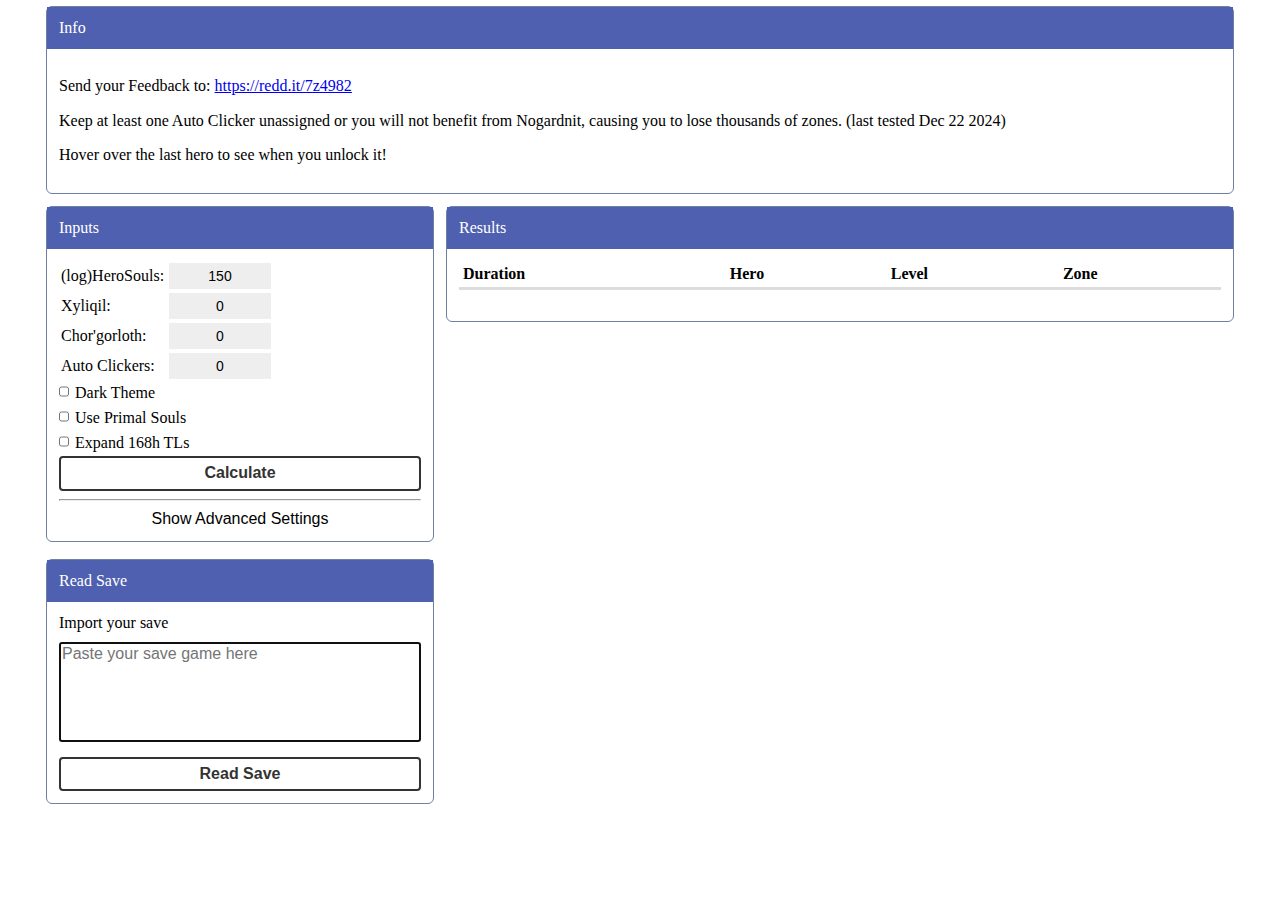
<file: index.html>
<!DOCTYPE html>
<html lang="en">
<head>
	<meta http-equiv="content-type" content="text/html;">
	<meta charset="utf-8">
	<meta name="viewport" content="width=device-width, initial-scale=1 user-scalable=0">
    <meta name="theme-color" content="#5060b0">
    <meta name="Description" content="Plan your Timelapses for Clicker Heroes.">
	<title>CH Timelapse Calculator</title>
	<link rel="stylesheet" href="css/normalize.css">
	<link rel="stylesheet" href="css/main-v004.css">
    <link rel="stylesheet" href="css/light-theme-v004.css" id="theme-light" title="Light">
    <link rel="stylesheet" href="css/dark-theme-v003.css" id="theme-dark" title="Dark" disabled>
    <link rel="manifest" href="manifest.json">
    <link rel="apple-touch-icon" sizes="192x192" href="icons/chronos192.png">
    <script>
        if (localStorage) {
            if (localStorage.getItem("darkmode")==="true") {
                document.getElementById("theme-light").disabled = true;
                document.getElementById("theme-dark").disabled = false;
            }
        }
        if ('serviceWorker' in navigator) {
            window.addEventListener('load', function() {
                navigator.serviceWorker.register('sw.js').then(function(registration) {
                
                }, function(err) {
                    console.log('ServiceWorker registration failed: ', err);
                });
            });
        }
    </script>
	<link rel="icon" type="image/png" href="Chronos.png">
	<script src="https://code.jquery.com/jquery-3.4.1.min.js" defer></script>
</head>
	<body>
		<main class="container" role="main">
			<div class="boxes">
				<div class="box-12 collapsible">
					<div class="panel">
						<div class="title">Info</div>
						<div class="content">
							<p>Send your Feedback to: <a href="https://redd.it/7z4982">https://redd.it/7z4982</a></p>
							<p>Keep at least one Auto Clicker unassigned or you will not benefit from Nogardnit, causing you to lose thousands of zones. (last tested Dec 22 2024)</p>
							<p>Hover over the last hero to see when you unlock it!</p>
						</div>
					</div>
				</div>
                <div class="box-12 warning">
                    <div id="ancientCheckResults">
                        
                    </div>
                </div>
				<div class="box-4">
					<div class="panel">
						<div class="title">Inputs</div>
						<div class="content">
							<div class="numberInput">
								<label for="hero_souls">(log)HeroSouls:</label>
								<input value="150" id="hero_souls" type="text">
							</div>
							<div class="numberInput">
								<label for="xyliqil_level">Xyliqil:</label>
								<input value="0" id="xyliqil_level" type="text">
							</div>
							<div class="numberInput">
								<label for="chor_level">Chor'gorloth:</label>
								<input value="0" id="chor_level" type="text">
							</div>
                            <div class="numberInput">
								<label for="autoclickers">Auto Clickers:</label>
								<input value="0" id="autoclickers" type="text">
							</div>
                            <input type="checkbox" id="dark" class="checkbox" onclick="changeTheme()"><label for="dark">Dark Theme</label>
                            <br>
                            <input type="checkbox" id="primal" class="checkbox" onclick="readSave()"><label for="primal">Use Primal Souls</label>
							<br>
							<input type="checkbox" id="tls" class="checkbox" onclick="refresh()"><label for="tls">Expand 168h TLs</label>
							<br><button id="calculateButton" onclick="refresh()">Calculate</button>
                            <hr>
                            <button id="showAdvanced" onclick="showAdvancedClick()">Show Advanced Settings</button>
                            <div id="advancedSettings">
								<div class="numberInput">
									<label for="minZones">Min Zones:</label>
									<input id="minZones" type="text" style="font-size:12px;">
								</div>
                                <div class="numberInput">
									<label for="ascTime">Ascension Time(h):</label>
									<input id="ascTime" type="text" style="font-size:12px;">
								</div>
                                <div class="numberInput">
									<label for="QAStrat">QA Strategy:</label>
									<select id="QAStrat" onChange="refresh();">
                                        <option value="perRuby">Zones Per Ruby</option>
                                        <option value="highest">Highest Zone</option>
                                    </select>
								</div>
								<button id="defaultButton" onclick="defaultClick()">Set to Default</button>
							</div>
						</div>
					</div>
				</div>
				<div class="box-8" id="results">
					<div class="panel">
						<div class="title">Results</div>
						<div class="content">
							<table id="TimelapsesTable" cellspacing="0">
								<thead><tr>
									<th>Duration</th>
									<th>Hero</th>
									<th>Level</th>
									<th>Zone</th>
								</tr></thead>
								<tbody>
									
								</tbody>
							</table>
							<br>
							<div id="RubyCost"></div>
							<div id="Recommend"></div>
						</div>
					</div>
				</div>
			</div>
			<div class="boxes">
				<div class="box-4">
					<div class="panel">
						<div class="title">Read Save</div>
						<div class="content">
                            <label for="savegame">Import your save</label>
							<textarea id="savegame" placeholder="Paste your save game here" autofocus onclick="this.focus();this.select()"></textarea>
							<br><button id="readSaveButton" onclick="readSave()">Read Save</button>
						</div>
					</div>
				</div>
			</div>
		</main>
		<script src="js/pako.min.js" defer></script>
		<script src="js/readSave.js" defer></script>
        <script src="js/checkAncients.js" defer></script>
		<script src="js/main.js" defer></script>
	</body>
</html>
</file>
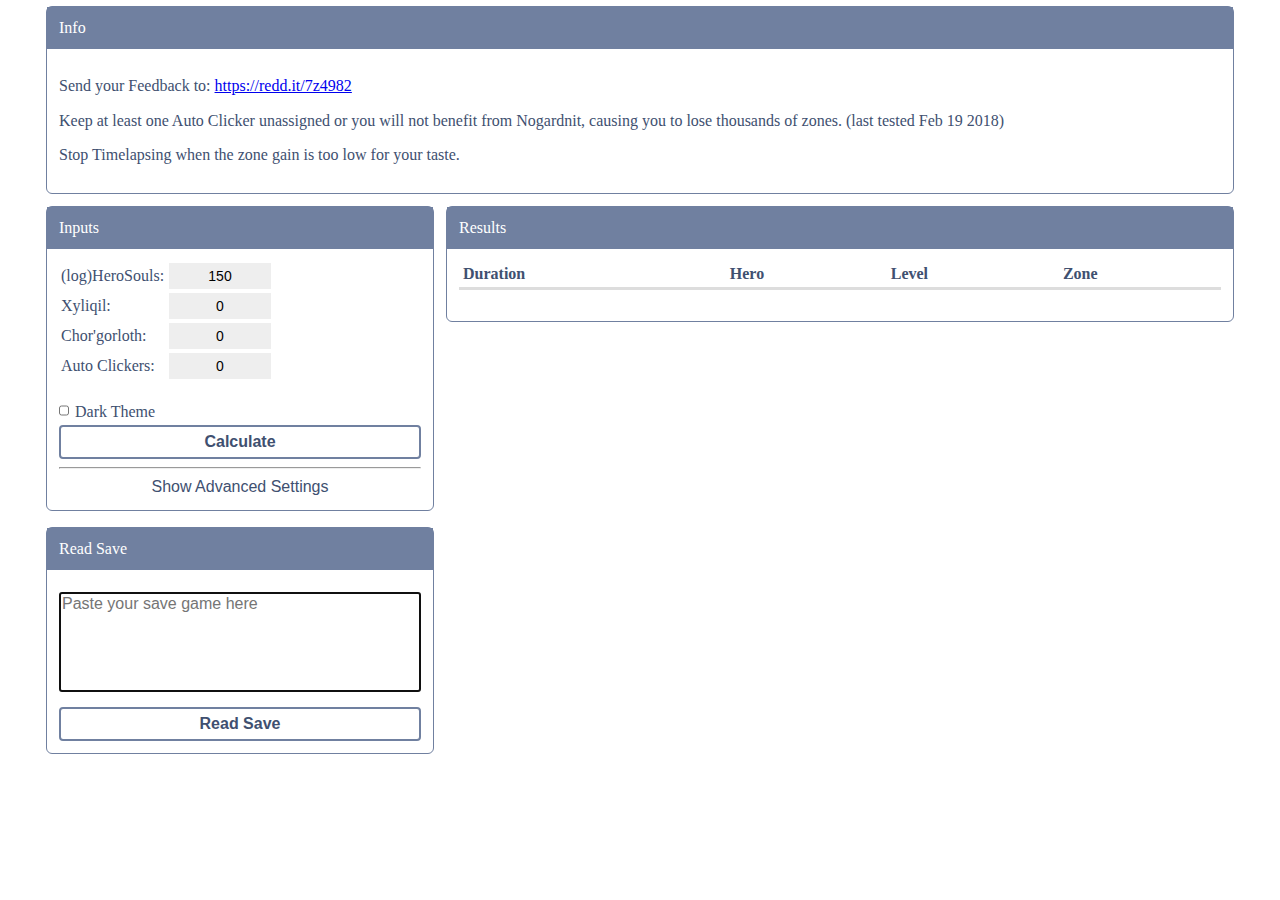
<file: e11-mobile-lel/index.html>
<!DOCTYPE html>
<html lang="en">
<head>
	<meta http-equiv="content-type" content="text/html;">
	<meta charset="utf-8">
	<meta name="viewport" content="width=device-width, initial-scale=1">
	<title>CH Timelapse Calculator</title>
	<link rel="stylesheet" href="css/normalize.css">
	<link rel="stylesheet" href="css/main-v003.css">
    <link rel="stylesheet" href="css/light-theme-v002.css" id="theme-light" title="Light">
    <link rel="stylesheet" href="css/dark-theme-v002.css" id="theme-dark" title="Dark" disabled>
    <script>
        if (localStorage) {
            if (localStorage.getItem("darkmode")==="true") {
                document.getElementById("theme-light").disabled = true;
                document.getElementById("theme-dark").disabled = false;
            }
        }
    </script>
	<link rel="icon" type="image/png" href="Chronos.png">
	<script src="https://ajax.googleapis.com/ajax/libs/jquery/3.2.1/jquery.min.js"></script>
</head>
	<body>
		<div class="container">
			<div class="boxes">
				<div class="box-12">
					<div class="panel">
						<div class="title">Info</div>
						<div class="content">
							<p>Send your Feedback to: <a href="https://redd.it/7z4982">https://redd.it/7z4982</a></p>
							<p>Keep at least one Auto Clicker unassigned or you will not benefit from Nogardnit, causing you to lose thousands of zones. (last tested Feb 19 2018)</p>
							<p>Stop Timelapsing when the zone gain is too low for your taste.</p>
						</div>
					</div>
				</div>
                <div class="box-12 warning">
                    <div id="ancientCheckResults">
                        
                    </div>
                </div>
				<div class="box-4">
					<div class="panel">
						<div class="title">Inputs</div>
						<div class="content">
							<div class="numberInput">
								<p>(log)HeroSouls:</p>
								<input value="150" id="hero_souls" type="text">
							</div>
							<div class="numberInput">
								<p>Xyliqil:</p>
								<input value="0" id="xyliqil_level" type="text">
							</div>
							<div class="numberInput">
								<p>Chor'gorloth:</p>
								<input value="0" id="chor_level" type="text">
							</div>
                            <div class="numberInput">
								<p>Auto Clickers:</p>
								<input value="0" id="autoclickers" type="text">
							</div>
                            <br><input type="checkbox" id="dark" class="checkbox" onclick="changeTheme()">Dark Theme
							<br><button id="calculateButton" onclick="refresh()">Calculate</button>
                            <hr>
                            <button id="showAdvanced" onclick="showAdvancedClick()">Show Advanced Settings</button>
                            <div id="advancedSettings">
								<div class="numberInput">
									<p>Min Zones:</p>
									<input id="minZones" type="text" style="font-size:12px;">
								</div>
                                <div class="numberInput">
									<p>QA Strategy:</p>
									<select id="QAStrat" onChange="refresh();">
                                        <option value="perRuby">Zones Per Ruby</option>
                                        <option value="highest">Highest Zone</option>
                                    </select>
								</div>
								<button id="defaultButton" onclick="defaultClick()">Set to Default</button>
							</div>
						</div>
					</div>
				</div>
				<div class="box-8">
					<div class="panel">
						<div class="title">Results</div>
						<div class="content">
							<table id="TimelapsesTable" cellspacing="0">
								<thead><tr>
									<th>Duration</th>
									<th>Hero</th>
									<th>Level</th>
									<th>Zone</th>
								</tr></thead>
								<tbody>
									
								</tbody>
							</table>
							<br>
							<div id="RubyCost"></div>
							<div id="Recommend"></div>
						</div>
					</div>
				</div>
			</div>
			<div class="boxes">
				<div class="box-4">
					<div class="panel">
						<div class="title">Read Save</div>
						<div class="content">
							<textarea id="savegame" placeholder="Paste your save game here" autofocus onclick="this.focus();this.select()"></textarea>
							<br><button id="readSaveButton" onclick="readSave()">Read Save</button>
						</div>
					</div>
				</div>
			</div>
		</div>
		<script src="js/pako.min.js"></script>
		<script src="js/readSave.js"></script>
        <script src="js/checkAncients.js"></script>
		<script src="js/main.js"></script>
	</body>
</html>
</file>
<file: css/main-v004.css>
.container {
	padding: 0;
	max-width: 1200px;
	margin: auto;
	display: block;
}

.boxes {
	display: inline-block;
	width: 100%;
}

.boxes > div {
	float: left;
	overflow: hidden;
}

.panel {
	border-style: solid;
	border-radius: 6px;
	border-width: 1px;
	box-sizing: border-box;
	margin: 6px;
}

.title {
	padding: 12px;
}

.content {
	padding: 12px;
}

@media (max-width: 630px) {

	.box-4, .box-6, .box-8, .box-12 {
		width: 100%;
	}

}

@media (min-width: 631px) {

	.box-4 {
		width: 33.3333333333%;
	}

	.box-6 {
		width: 50%;
	}

	.box-8 {
		width: 66.6666666666%;
	}

	.box-12 {
		width: 100%;
	}

}

input {
	border: none;
	padding: 5px;
	width: 92px;
	text-align: center;
	font-size: 14px;
}

.checkbox {
	width: 10px;
	margin: 4px 6px 8px 0;
}

#calculateButton, #defaultButton, #readSaveButton {
	border-style: solid;
	border-width: 2px;
	border-radius: 4px;
	padding: 6px;
	width: 100%;
	font-size: 16px;
	font-weight: bold;
	text-decoration: none;
}

#defaultButton {
	width: 165px;
	margin-top: 4px;
}

#showAdvanced {
	border: none;
	width: 100%;
}

#advancedSettings {
	margin-top: 10px;
	display: none;
}

.numberInput {
	padding: 2px;
}

.numberInput > label {
	display: inline-block;
	margin: 0;
	width: 104px;
}

.numberInput > input {
	
}

textarea {
	width: 100%;
	height: 100px;
	box-sizing: border-box;
	resize: none;
	margin-top: 10px;
	margin-bottom: 10px;
}

h1 {
	margin: 0;
	font-size: 18px;
	text-decoration: underline;
}

table {
	width: 100%;
}

thead {
	text-align: left;
}

th {
	border-bottom: 3px solid #ddd;
}

th, td {
	padding: 4px;
}

td {
	border-bottom: 1px solid #ddd;
}

//tr:nth-child(even) {
	background-color: #f2f2f2;
}

.warning {
    display: none;
}

.warning > div {
    background-color: rgb(248, 215, 218);
    color: rgb(114, 28, 36);
    border-color: rgb(245, 198, 203);
    border-style: solid;
    border-width: 1px;
    border-radius: 4px;
    margin: 6px;
    padding: 12px;
}
</file>
<file: css/light-theme-v004.css>
a {
    color: #00e;
}

.panel {
	border-color: #7080a0;
}

.title {
	background-color: #5060b0;
	color: white;
}

.content {
	color: black;
}

input {
	background-color: #eee;
	transition: background-color 0.3s;
}

input:hover {
	background-color: #d0e0f0;
}

input:focus {
	background-color: #c0d0ff;
}

#calculateButton, #defaultButton, #readSaveButton {
	background-color: white;
	border-color: #333;
	transition: background-color 0.2s, color 0.2s, border-color 0.2s;
	color: #333;
}

#calculateButton:hover, #defaultButton:hover, #readSaveButton:hover {
	background-color: #5060b0;
	color: white;
}

#calculateButton:active, #defaultButton:active, #readSaveButton:active {
	border-color: #405070;
	background-color: #405070;
	color: white;
}

#showAdvanced {
	background-color: white;
	color: black;
}

hr {
	background: black;
}
</file>
<file: css/dark-theme-v003.css>
body {
    background-color: #333;
}

a {
    color: #f55;
}

.panel {
	border-color: #888;
    background-color: #555;
}

.title {
	background-color: #5060b0;
	color: white;
}

.content {
	color: white;
}

input {
	background-color: #fff;
	transition: background-color 0.3s;
}

input:hover {
	background-color: #d0e0f0;
}

input:focus {
	background-color: #c0d0ff;
}

#calculateButton, #defaultButton, #readSaveButton {
	background-color: #555;
	border-color: white;
	transition: background-color 0.2s, color 0.2s, border-color 0.2s;
	color: white;
}

#calculateButton:hover, #defaultButton:hover, #readSaveButton:hover {
	background-color: #5060b0;
	color: white;
}

#calculateButton:active, #defaultButton:active, #readSaveButton:active {
	border-color: #405070;
	background-color: #405070;
	color: white;
}

#showAdvanced {
	background-color: #555;
	color: white;
}

hr {
	background: black;
}
</file>
<file: e11-mobile-lel/css/main-v003.css>
.container {
	padding: 0;
	max-width: 1200px;
	margin: auto;
	display: block;
}

.boxes {
	display: inline-block;
	width: 100%;
}

.boxes > div {
	float: left;
	overflow: hidden;
}

.panel {
	border-style: solid;
	border-radius: 6px;
	border-width: 1px;
	box-sizing: border-box;
	margin: 6px;
}

.title {
	padding: 12px;
}

.content {
	padding: 12px;
}

@media (max-width: 630px) {

	.box-4, .box-6, .box-8, .box-12 {
		width: 100%;
	}

}

@media (min-width: 631px) {

	.box-4 {
		width: 33.3333333333%;
	}

	.box-6 {
		width: 50%;
	}

	.box-8 {
		width: 66.6666666666%;
	}

	.box-12 {
		width: 100%;
	}

}

input {
	border: none;
	padding: 5px;
	width: 92px;
	text-align: center;
	font-size: 14px;
}

.checkbox {
	width: 10px;
	margin: 4px 6px 8px 0;
}

#calculateButton, #defaultButton, #readSaveButton {
	border-style: solid;
	border-width: 2px;
	border-radius: 4px;
	padding: 6px;
	width: 100%;
	font-size: 16px;
	font-weight: bold;
	text-decoration: none;
}

#defaultButton {
	width: 165px;
	margin-top: 4px;
}

#showAdvanced {
	border: none;
	width: 100%;
}

#advancedSettings {
	margin-top: 10px;
	display: none;
}

.numberInput {
	padding: 2px;
}

.numberInput > p {
	display: inline-block;
	margin: 0;
	width: 104px;
}

.numberInput > input {
	
}

textarea {
	width: 100%;
	height: 100px;
	box-sizing: border-box;
	resize: none;
	margin-top: 10px;
	margin-bottom: 10px;
}

h1 {
	margin: 0;
	font-size: 18px;
	text-decoration: underline;
}

table {
	width: 100%;
}

thead {
	text-align: left;
}

th {
	border-bottom: 3px solid #ddd;
}

th, td {
	padding: 4px;
}

td {
	border-bottom: 1px solid #ddd;
}

//tr:nth-child(even) {
	background-color: #f2f2f2;
}

.warning {
    display: none;
}

.warning > div {
    background-color: rgb(248, 215, 218);
    color: rgb(114, 28, 36);
    border-color: rgb(245, 198, 203);
    border-style: solid;
    border-width: 1px;
    border-radius: 4px;
    margin: 6px;
    padding: 12px;
}
</file>
<file: e11-mobile-lel/css/light-theme-v002.css>
.panel {
	//border-color: #a0b0c0;
	border-color: #7080a0;
}

.title {
	//background-color: #d0e0f0;
	background-color: #7080a0;
	color: white;
}

.content {
	color: #405070;
}

input {
	background-color: #eee;
	transition: background-color 0.3s;
}

input:hover {
	background-color: #d0e0f0;
}

input:focus {
	background-color: #c0d0ff;
}

#calculateButton, #defaultButton, #readSaveButton {
	background-color: white;
	border-color: #7080a0;
	transition: background-color 0.2s, color 0.2s, border-color 0.2s;
	color: #405070;
}

#calculateButton:hover, #defaultButton:hover, #readSaveButton:hover {
	background-color: #7080a0;
	color: white;
}

#calculateButton:active, #defaultButton:active, #readSaveButton:active {
	border-color: #405070;
	background-color: #405070;
	color: white;
}

#showAdvanced {
	background-color: white;
	color: #405070;
}

hr {
	background: #7080a0;
}
</file>
<file: e11-mobile-lel/css/dark-theme-v002.css>
body {
    background-color: #333;
}

a {
    color: #e7b;
}

.panel {
	//border-color: #a0b0c0;
	border-color: #888;
    background-color: #555;
}

.title {
	//background-color: #d0e0f0;
	background-color: #506080;
	color: #eee;
}

.content {
	color: #cde;
}

input {
	background-color: #eee;
	transition: background-color 0.3s;
}

input:hover {
	background-color: #d0e0f0;
}

input:focus {
	background-color: #c0d0ff;
}

#calculateButton, #defaultButton, #readSaveButton {
	background-color: #555;
	border-color: #cde;
	transition: background-color 0.2s, color 0.2s, border-color 0.2s;
	color: #cde;
}

#calculateButton:hover, #defaultButton:hover, #readSaveButton:hover {
	background-color: #506080;
	color: #eee;
}

#calculateButton:active, #defaultButton:active, #readSaveButton:active {
	border-color: #405070;
	background-color: #405070;
	color: #eee;
}

#showAdvanced {
	background-color: #555;
	color: #cde;
}

hr {
	background: #000;
}
</file>
